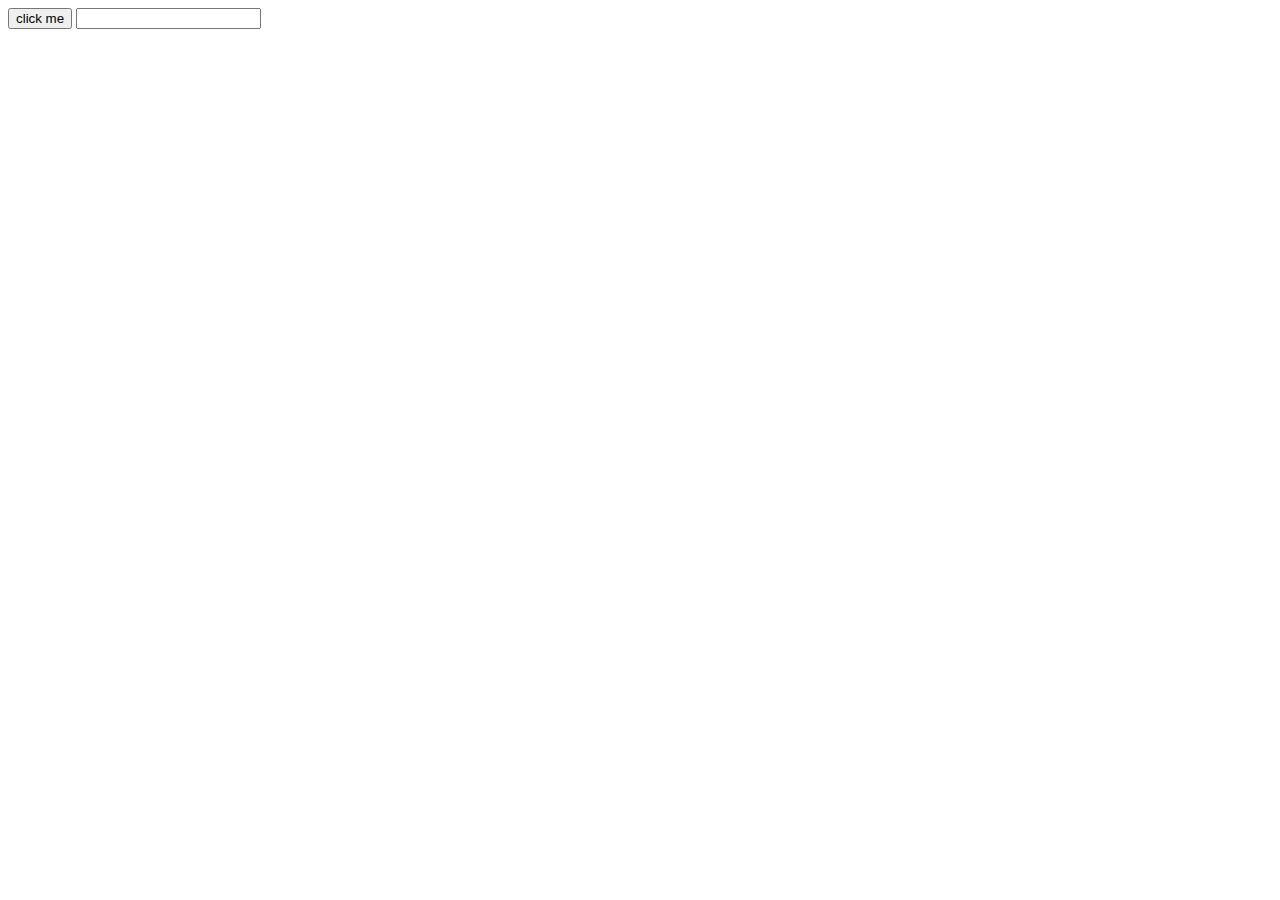
<file: inputs/inputs.html>
<!DOCTYPE html>
<html lang="en">

<head>
    <meta charset="UTF-8">
    <meta name="viewport" content="width=device-width, initial-scale=1.0">
    <title>Document</title>
    <link rel="stylesheet" href="inputs.css">
</head>

<body>


    <form>
        <input type="button" value="click me">

        <input type="tel" size="20">




    </form>

 


    <!-- button, phone, checkbox, date -->
</body>

</html>
</file>
<file: inputs/inputs.css>
input [type='button'] {
    
}
</file>
